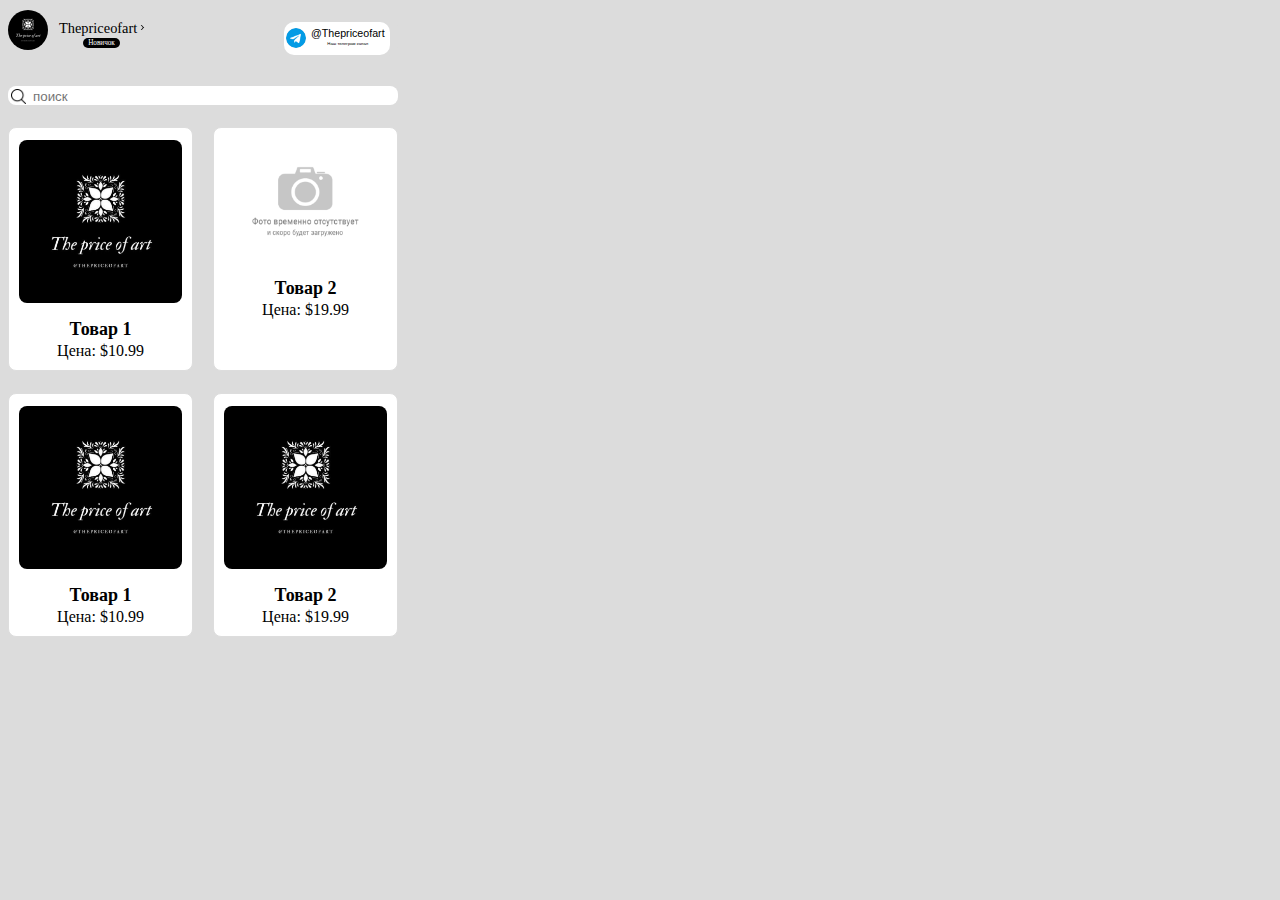
<file: index.html>
<!DOCTYPE html>
<html lang="en">
<head>
    <meta charset="UTF-8">
    <meta name="viewport" content="width=device-width, initial-scale=1.0">
    <meta name="tg:enabled" content="true">
    <title>Home</title>
    <link rel="stylesheet" href="style.css">
</head>
<body>
    <header>
        <div class="left">
            <a href="bonus.html">
                <img  src="photo_2019-02-12_23-50-47.jpg" class="profile1">
                <span class="button1-text">
                    Thepriceofart
                    <span>Новичок</span>
                </span>
                <img src="right-arrow.png" class="arrow" alt="Перейти к бонусам">
            </a>

        </div>
        <div class="rith">
            <button class="button-item">
                <a href="https://t.me/the_price_of_art">
                    <img src="telegram (1).png" class="profile2">
                    <span class="button-text">
                        @Thepriceofart
                        <span>Наш телеграм канал</span>
                    </span>
                </a>
            </button>
        </div>
    </header>
    <div class="search">
        <input type="text" id="searchInput" class="icon" placeholder="поиск">
    </div>


    <div class="grid-container" id="productsContainer">
        <!-- Ваши товары будут добавлены с помощью JavaScript -->
    </div>
        
    <script src="https://telegram.org/js/telegram-web-app.js"></script>
    <script src="app.js"></script>
</body>
</html>
</file>
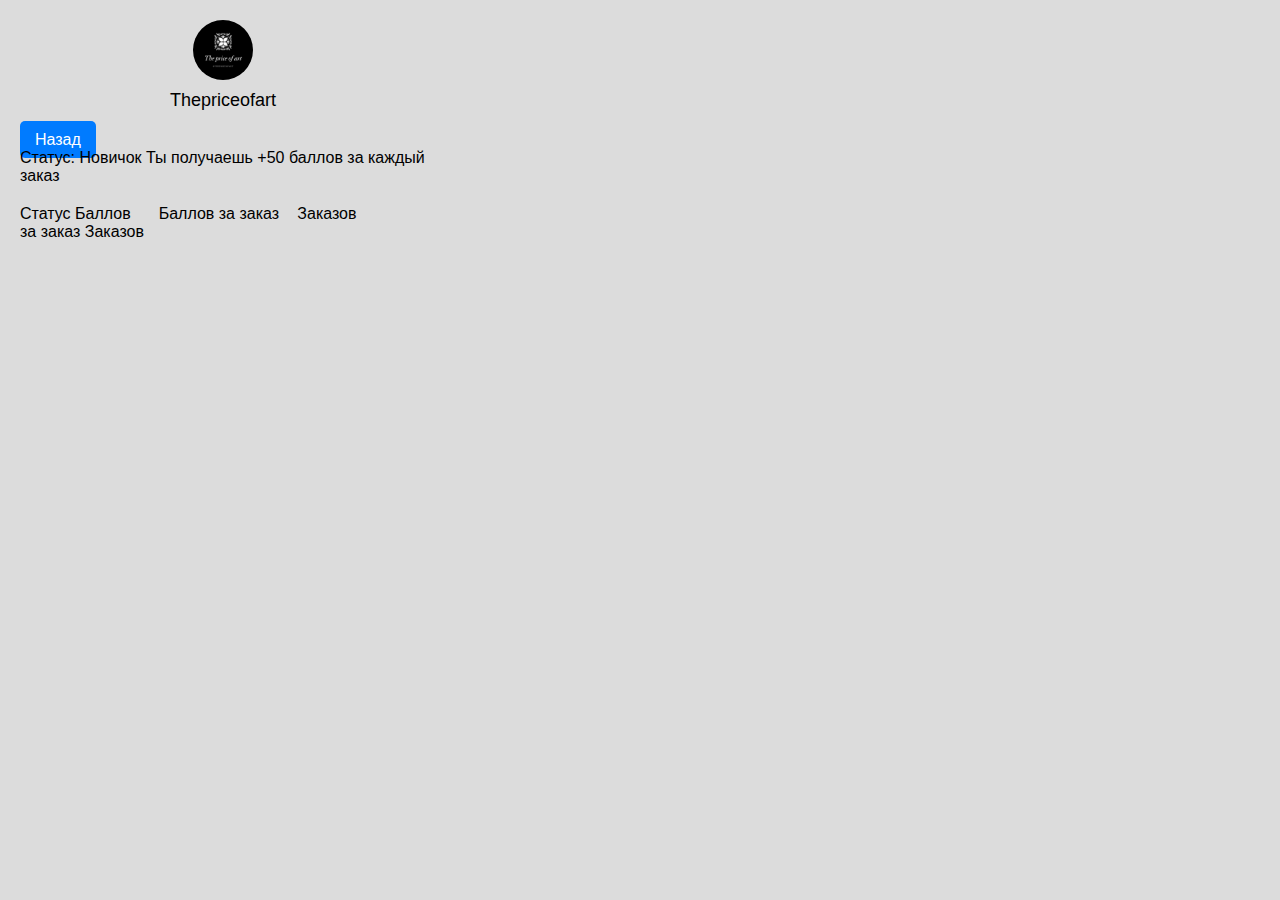
<file: bonus.html>
<!DOCTYPE html>
<html lang="en">
<head>
    <meta charset="UTF-8">
    <meta name="viewport" content="width=device-width, initial-scale=1.0">
    <title>Bonus Page</title>
    <link rel="stylesheet" href="bonus.css">
</head>
<body>
    <div class="bonus-text">
        <img  src="photo_2019-02-12_23-50-47.jpg" class="profile1">
        <span class="button1-text">
            Thepriceofart
        </span>
    
    </div>
    <a href="index.html" class="back-button">Назад</a>

    <div class="conteiner">
        <span class="reiting">Статус:
            <span>Новичок</span>
            <span>Ты получаешь
                <span>+50 баллов</span>
                за каждый заказ
            </span>
        </span>
        <div class="grid-conteiner">
            <div class="list">
                <span>Статус</span>
                <span>Баллов за заказ</span>
                <span>Заказов</span>
            </div>
            <div class="list">
                <span>Баллов за заказ</span>
            </div>
            <div class="list">
                <span>Заказов</span>
            </div>
        </div>
    </div>
</body>
</html>
</file>
<file: style.css>
* {   
    margin-top: 2px;    
    max-width: 406px;
    background: #dcdcdc;
}

header {
    display: flex;
    align-items: center;
    justify-content: space-between;
    max-width: 390px;
}

.profile1 {
    border-radius: 50%;
    height: 40px;
    width: 40px;
    vertical-align: middle;
}

.profile2 {
    border-radius: 50%;
    height: 20px;
    width: 20px;
    margin: auto;
    margin-left: 2px;
    vertical-align: middle;
}

.button-item {
    display: flex;
    border-radius: 10px;
    border: 0;
    text-decoration: none;
    width: 120px;
    height: 37px;
}

.button-item a{
    display: flex;
    border-radius: 10px;
    border: 0;
    text-decoration: none;
    background: white;
}

.button-text {
    display: flex;
    flex-direction: column;
    margin: 5px; 
    color: black;
    background: 0;      
}

.arrow img {
    margin-top: 40px;
}

.arrow {
    margin-top: -62px;
    margin-left: 132px;
    height: 5px;
    width: 5px;
    vertical-align: middle; 

}
.left {
    display: flex;
}

.rith {
    display: flex;
    
}

.left a {
    font-size: 25;
    text-decoration: none;
    background: 0;
}

.left span {
    margin-top: 4px;
    font-size: 25;
    margin-left: 7px;
    background: 0;
}

.button1-text {
    background: 0;
    margin-top: 1px;
    font-size: 90%;
    color: black; /* Уменьшаем размер шрифта вложенного текста */
}

.button1-text span {
    display: block;
    text-align: center;
    margin-top: -12px;
    margin-left: 75px;
    padding: 1px;
    border-radius: 8px;
    width: 35px;
    font-size: 50%;
    color: white;
    background: black; /* Уменьшаем размер шрифта вложенного текста */
}

.button-text {
    background: 0;
    margin-top: 5px;
    font-size: 80%; /* Уменьшаем размер шрифта вложенного текста */
}

.button-text span {
    font-size: 40%;
    background: 0; /* Уменьшаем размер шрифта вложенного текста */
}

.search {
    background: white;
    border-radius: 8px;
    border: 0;
    width: 390px;
    margin-top: 20px;
}

.search input {
    border-radius: 8px;
    border: 0;
    width: 363px;
    
}

.search input:focus {
    outline: none; /* Убираем обводку при фокусе */
    border: none; /* Убираем границы */
}

.icon {
    padding-left: 25px;
    background: url("search-interface-symbol.png") no-repeat scroll 3px 1px;
    background-size: 15px;
    

}

.grid-container {
    display: grid;
    grid-template-columns: repeat(2, 1fr);
    gap: 20px;
    margin-top: 20px;
}

.product {
    border: 1px solid #ddd;
    padding: 10px;
    border-radius: 8px;
    text-align: center;
    transition: transform 0.3s;
    background: white;
}

.product:hover {
    transform: scale(1.05);
    background: white;
}

.product img {
    max-width: 100%;
    height: auto;
    border-radius: 8px;
    margin-bottom: 10px;
    background: white;
}

.product-title {
    font-size: 18px;
    font-weight: bold;
    background: white;
}

.product-description {
    display: none;
    margin-top: 10px;
    background: white;
}

.product:hover .product-description {
    display: block;
    background: white;
}
.product-price {
    background: white;
}
</file>
<file: bonus.css>
body {
    font-family: Arial, sans-serif;
    margin: 20px;
    max-width: 406px;
    background: #dcdcdc;
}

.bonus-text {
    font-size: 18px;
    margin-bottom: 20px;
    text-align: center;
}

.button1-text {
    display: block;
    font-size: 18px;
    margin-top: 10px;
    margin-bottom: 20px;
    text-align: center;
}

.button1-text span{
    display: block;
    font-size: 18px;
    margin-bottom: 20px;
    text-align: center;
}

.back-button {
    padding: 10px 15px;
    background-color: #007BFF;
    color: #fff;
    text-decoration: none;
    border: none;
    border-radius: 5px;
    cursor: pointer;
}

.profile1 {
    border-radius: 50%;
    height: 60px;
    width: 60px;
    vertical-align: middle;
}

.grid-conteiner {
    display: grid;
    grid-template-columns: repeat(3, 1fr);
    gap: 10px;
    margin-top: 20px;
}
</file>
